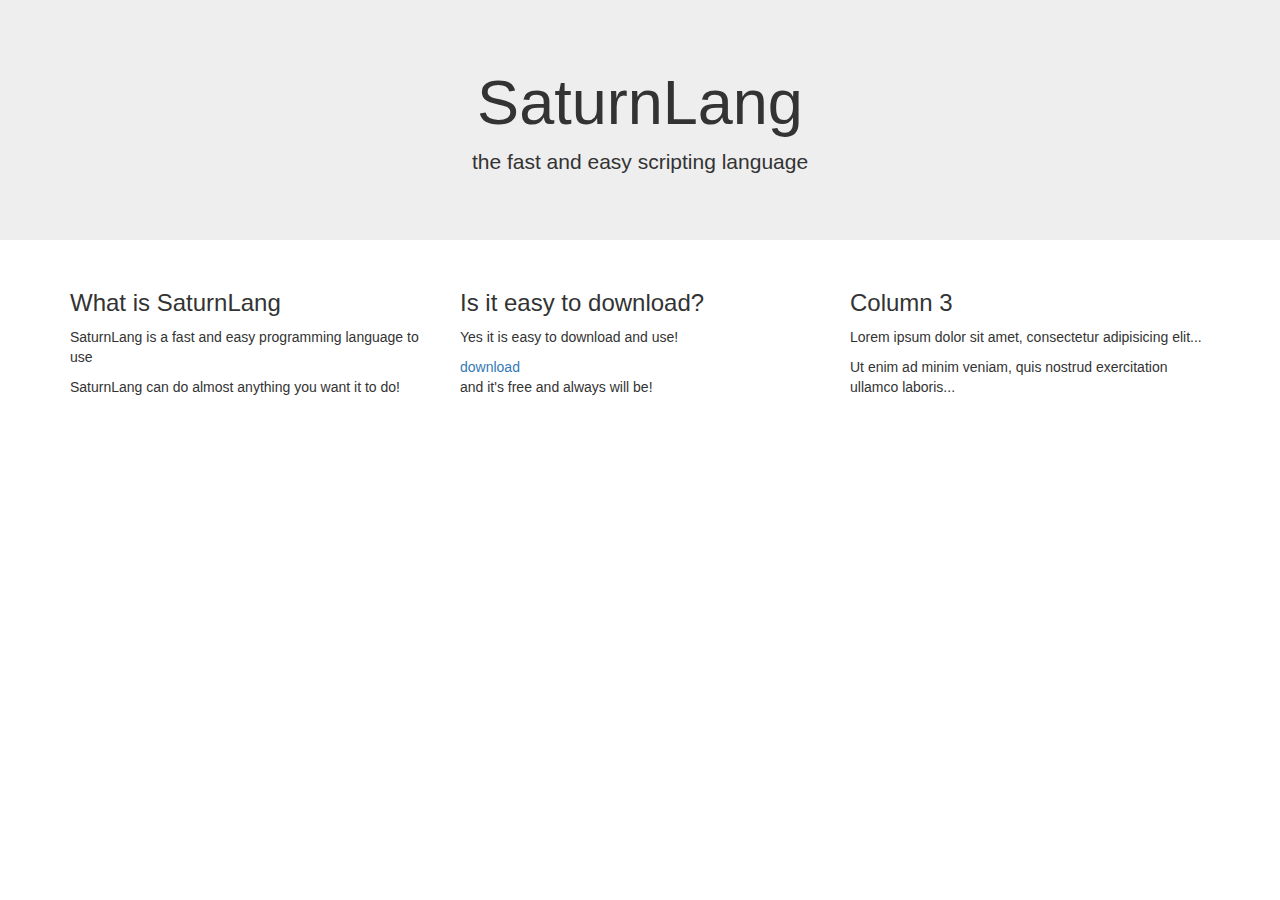
<file: index.html>
<!DOCTYPE html>
<html lang="en">
<head>
  <title>SaturnLang</title>
  <meta charset="utf-8">
  <meta name="viewport" content="width=device-width, initial-scale=1">
  <link rel="stylesheet" href="https://maxcdn.bootstrapcdn.com/bootstrap/3.4.1/css/bootstrap.min.css">
  <script src="https://ajax.googleapis.com/ajax/libs/jquery/3.5.1/jquery.min.js"></script>
  <script src="https://maxcdn.bootstrapcdn.com/bootstrap/3.4.1/js/bootstrap.min.js"></script>
</head>
<body>
<div class="jumbotron text-center">
  <h1>SaturnLang</h1>
  <p>the fast and easy scripting language</p> 
</div>
  
<div class="container">
  <div class="row">
    <div class="col-sm-4">
      <h3>What is SaturnLang</h3>
      <p>SaturnLang is a fast and easy programming language to use</p>
      <p>SaturnLang can do almost anything you want it to do!</p>
    </div>
    <div class="col-sm-4">
      <h3>Is it easy to download?</h3>
      <p>Yes it is easy to download and use!</p><a href="download.html">download</a> <p>and it's free and always will be!</p>
    </div>
    <div class="col-sm-4">
      <h3>Column 3</h3>        
      <p>Lorem ipsum dolor sit amet, consectetur adipisicing elit...</p>
      <p>Ut enim ad minim veniam, quis nostrud exercitation ullamco laboris...</p>
    </div>
  </div>
</div>

</body>
</html>
</file>
